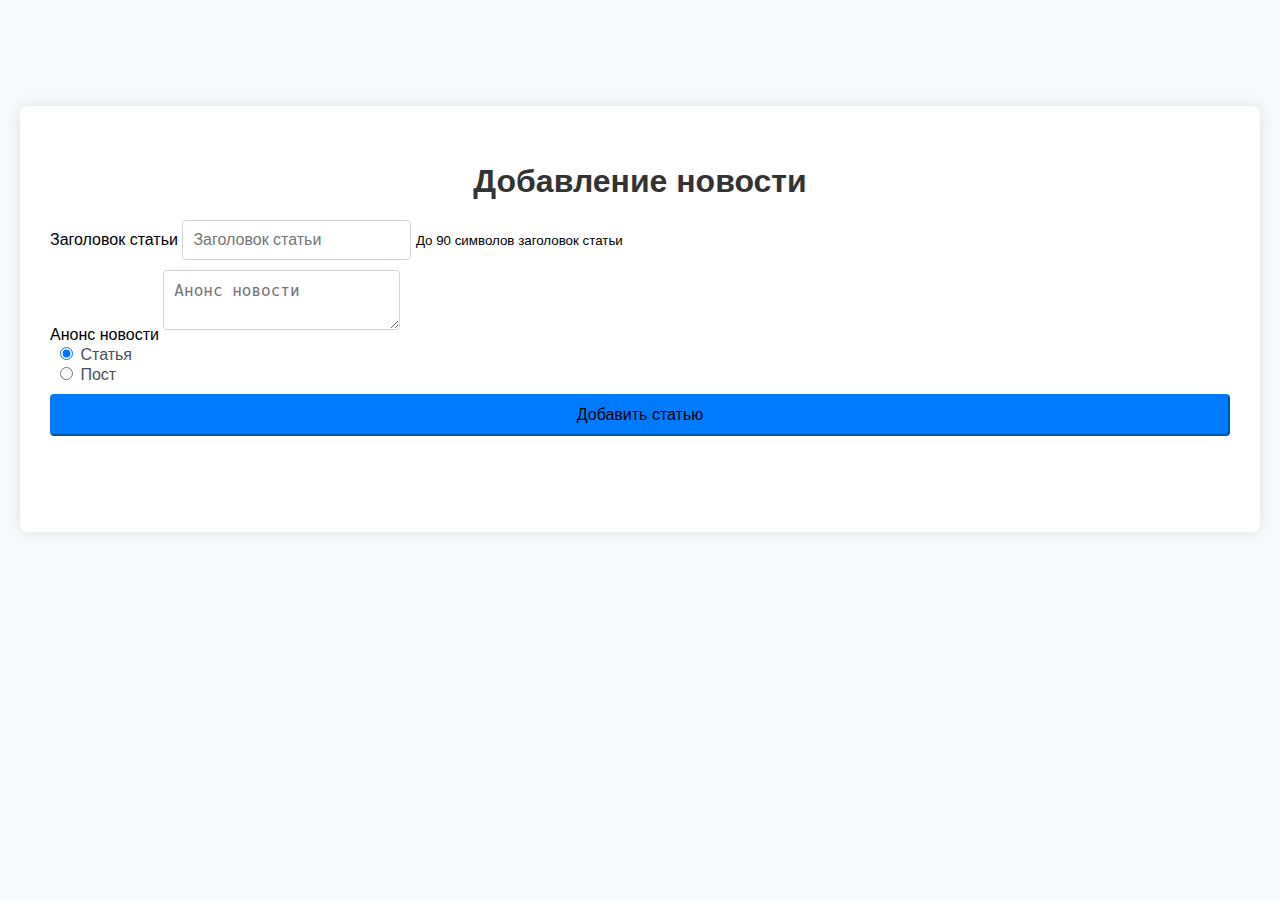
<file: index.html>
<!DOCTYPE html>
<html lang="en">
<head>
  <meta charset="UTF-8">
  <meta name="viewport" content="width=device-width, initial-scale=1.0">
  <title>Document</title>
  <link rel="stylesheet" type="text/css" href="./styless.css">
</head>
<body>
	<br><br>
	<div class="container col-lg-5">
		<h2>Добавление новости</h2>
		<form>
			<div class="form-group" id="form_input">
				<label for="title">Заголовок статьи</label>
				<input type="text" class="form-control" id="title" maxlength="90" placeholder="Заголовок статьи">
				<small id="emailHelp" class="form-text text-muted">До 90 символов заголовок статьи</small>
			</div>
			<div class="form-group">
				<label for="intro">Анонс новости</label>
				<textarea id="intro" maxlength="255" class="form-control" placeholder="Анонс новости"></textarea>
			</div>
			<div class="form-check">
				<label class="form-check-label">
				<input class="form-check-input" type="radio" name="type" id="type" value="article" checked="">
				Статья
				</label>
			</div>
			<div class="form-check">
				<label class="form-check-label">
				<input class="form-check-input" type="radio" name="type" id="type_2" value="post">
				Пост
				</label>
			</div>
			<div id="mess" class="text-danger"></div>
			<button type="button" onclick="check ()" name="send" id="send" class="btn btn-primary">Добавить статью</button>
		</form>
		<br><br>
		<div class="bg-success" id="articles"></div>
	</div>
	
    <!-- <script>
      function check () {
        var title = document.getElementById("title").value;
        var radios = document.getElementsByName('type');

        for (var i = 0, length = radios.length; i < length; i++) {
            if (radios[i].checked) {
                // Делаем что угодно с найденной выбранной radio кнопкой
                var type = radios[i].value;

                // Как только нашли выбранную radio кнопку мы можем выйти из цикла
                break;
            }
        }

        var intro = document.getElementById("intro").value;

        if (title == "")
          document.getElementById("mess").innerHTML = "Введите заголовок для статьи<br><br>";
        else if (intro == "")
            document.getElementById("mess").innerHTML = "Введите анонс для статьи<br><br>";
        else {
          alert ("Все отлично, статья опубликована");
          document.getElementById("articles").innerHTML = "<h2>" + title + "</h2><p>" + intro + "</p>";
        }
      }
    </script> -->


</body>
</html>
</file>
<file: styless.css>
/* Загальні стилі форми */
body {
  font-family: 'Segoe UI', Tahoma, Geneva, Verdana, sans-serif;
  background-color: #f8f9fa;
  margin: 0;
  padding: 20px;
}

.container {
  margin-top: 50px;
  padding: 30px;
  background-color: #ffffff;
  border-radius: 8px;
  box-shadow: 0 0 15px rgba(0, 0, 0, 0.1);
}

/* Стиль заголовку */
h2 {
  font-size: 2rem;
  margin-bottom: 20px;
  color: #333;
  text-align: center;
}

/* Стиль для текстових полів та textarea */
.form-control {
  border-radius: 4px;
  border: 1px solid #ced4da;
  padding: 10px;
  font-size: 1rem;
  margin-bottom: 10px;
}

/* Стиль для радіо-кнопок */
.form-check-label {
  margin-left: 5px;
  font-size: 1rem;
  color: #495057;
}

/* Стиль кнопки */
.btn-primary {
  background-color: #007bff;
  border-color: #007bff;
  padding: 10px 20px;
  font-size: 1rem;
  border-radius: 4px;
  width: 100%;
}

.btn-primary:hover {
  background-color: #0056b3;
  border-color: #0056b3;
}

/* Повідомлення про помилку */
#mess {
  margin-top: 10px;
  font-size: 1rem;
}

/* Стиль для успішного додавання статті */
#articles {
  padding: 15px;
  border-radius: 4px;
  color: white;
  text-align: center;
}
</file>
